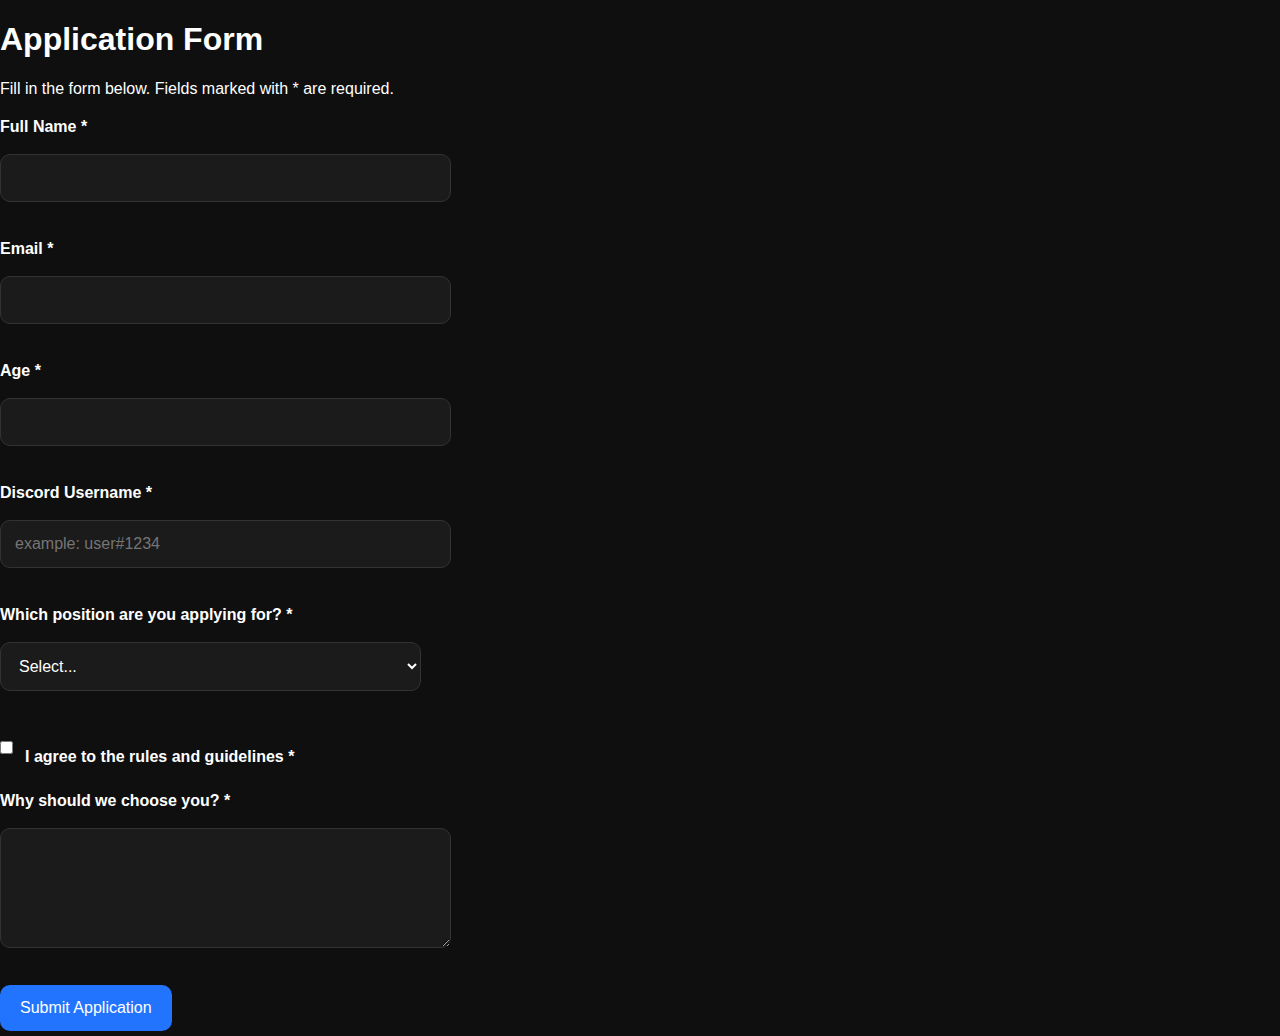
<file: pages/apply.html>
<!DOCTYPE html>
<html lang="en">
<head>
<meta charset="UTF-8" />
<meta name="viewport" content="width=device-width, initial-scale=1.0" />
<title>Apply</title>
<link rel="stylesheet" href="../style.css" />
</head>
<body class="dark-mode">
<div class="form-container">
<h1>Application Form</h1>
<p class="form-desc">Fill in the form below. Fields marked with * are required.</p>


<form id="applicationForm">


<!-- Full Name -->
<label>Full Name *</label>
<input type="text" id="name" required />


<!-- Email -->
<label>Email *</label>
<input type="email" id="email" required />


<!-- Age -->
<label>Age *</label>
<input type="number" id="age" min="10" required />


<!-- Discord Username -->
<label>Discord Username *</label>
<input type="text" id="discord" placeholder="example: user#1234" required />


<!-- Multiple Choice -->
<label>Which position are you applying for? *</label>
<select id="position" required>
<option value="">Select...</option>
<option>Moderator</option>
<option>Administrator</option>
<option>Support Agent</option>
</select>


<!-- Checkbox Agreement -->
<div class="checkbox-container">
<input type="checkbox" id="rules" required />
<label for="rules">I agree to the rules and guidelines *</label>
</div>


<!-- Long Paragraph -->
<label>Why should we choose you? *</label>
<textarea id="reason" rows="5" required></textarea>


<!-- Submit -->
<button type="submit">Submit Application</button>
</form>
</div>
</body>
</html>
</file>
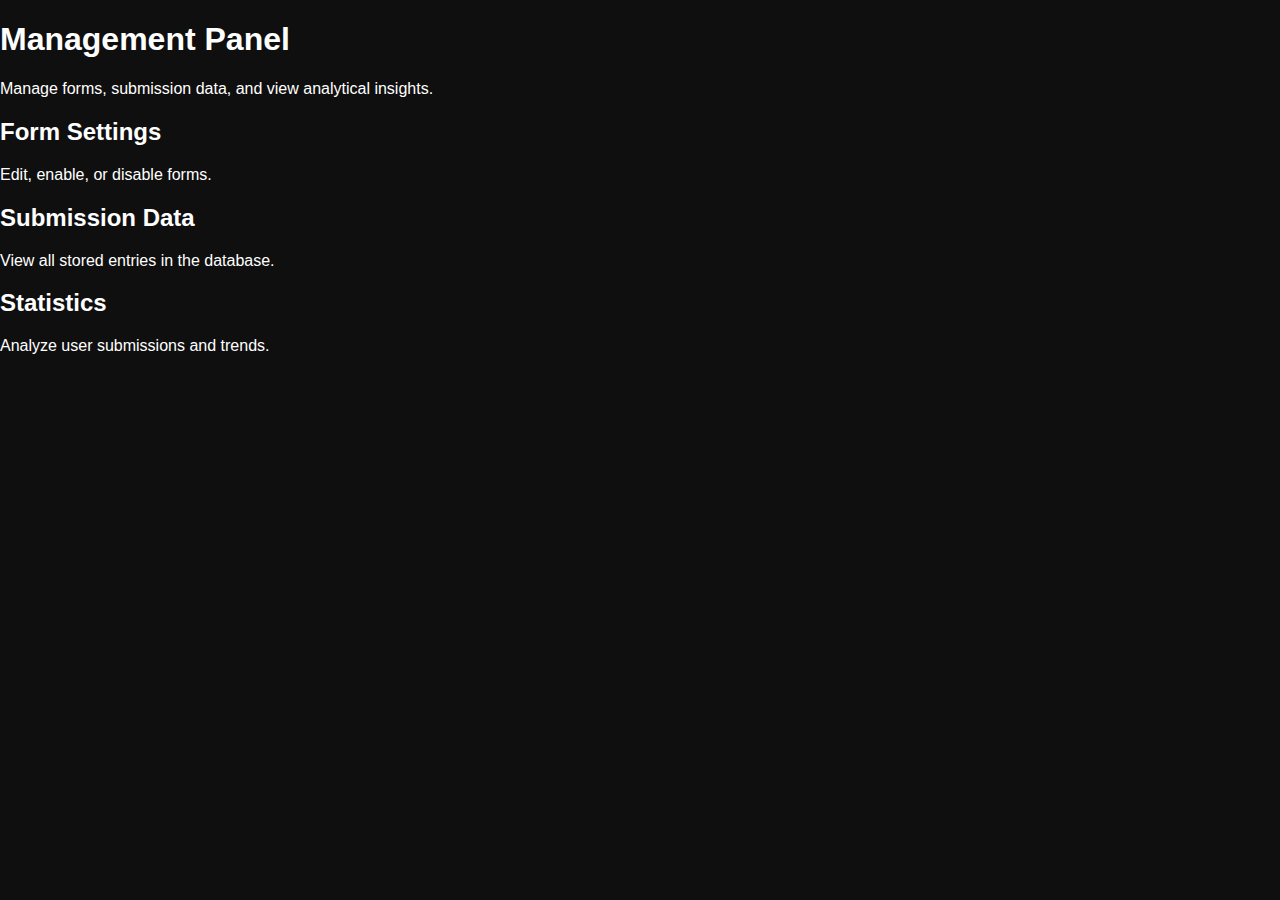
<file: pages/manage.html>
<!DOCTYPE html>
<html lang="en">
<head>
<meta charset="UTF-8" />
<meta name="viewport" content="width=device-width, initial-scale=1.0" />
<title>Management</title>
<link rel="stylesheet" href="../style.css" />
</head>
<body class="dark-mode">
<div class="page-container">
<h1>Management Panel</h1>
<p class="form-desc">Manage forms, submission data, and view analytical insights.</p>


<div class="manage-grid">
<div class="manage-card">
<h2>Form Settings</h2>
<p>Edit, enable, or disable forms.</p>
</div>


<div class="manage-card">
<h2>Submission Data</h2>
<p>View all stored entries in the database.</p>
</div>


<div class="manage-card">
<h2>Statistics</h2>
<p>Analyze user submissions and trends.</p>
</div>
</div>
</div>
</body>
</html>
</file>
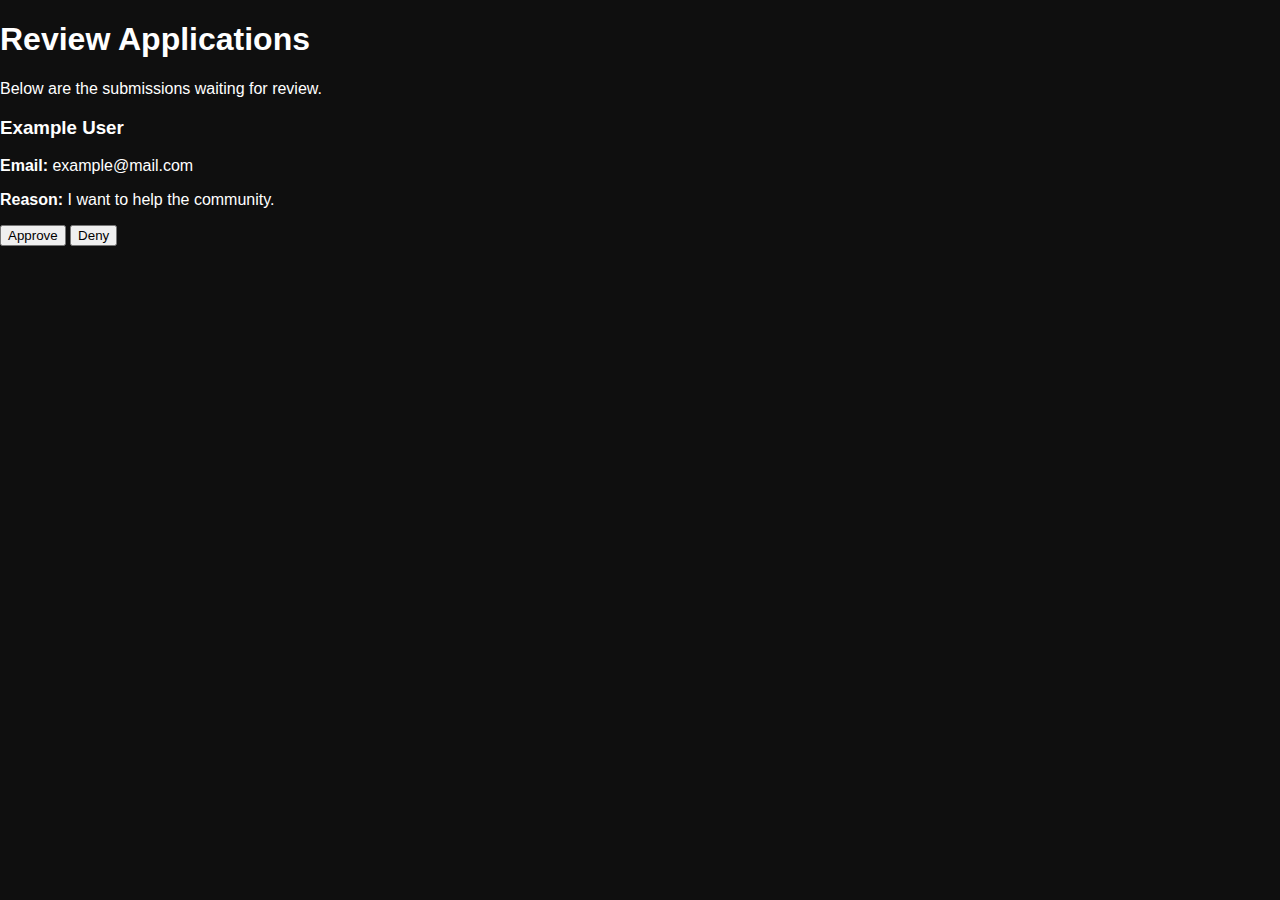
<file: pages/review.html>
<!DOCTYPE html>
<html lang="en">
<head>
<meta charset="UTF-8" />
<meta name="viewport" content="width=device-width, initial-scale=1.0" />
<title>Review Submissions</title>
<link rel="stylesheet" href="../style.css" />
</head>
<body class="dark-mode">
<div class="page-container">
<h1>Review Applications</h1>
<p class="form-desc">Below are the submissions waiting for review.</p>


<div id="reviewList" class="review-list">
<!-- Auto-loaded submissions will appear here -->
<div class="review-card">
<h3>Example User</h3>
<p><strong>Email:</strong> example@mail.com</p>
<p><strong>Reason:</strong> I want to help the community.</p>
<button class="approve">Approve</button>
<button class="deny">Deny</button>
</div>
</div>
</div>
</body>
</html>
</file>
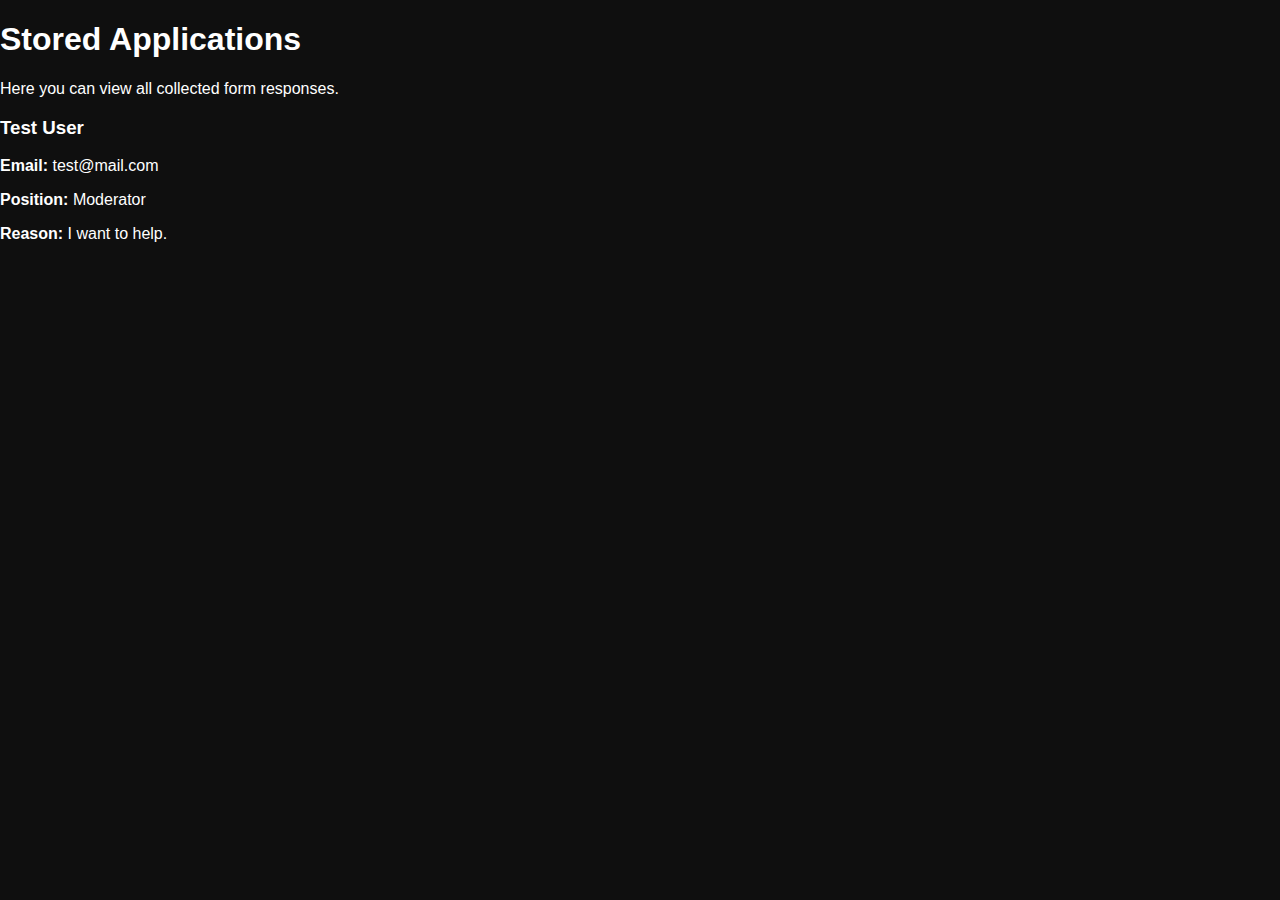
<file: pages/store.html>
<!DOCTYPE html>
<html lang="en">
<head>
<meta charset="UTF-8" />
<meta name="viewport" content="width=device-width, initial-scale=1.0" />
<title>Stored Data</title>
<link rel="stylesheet" href="../style.css" />
</head>
<body class="dark-mode">
<div class="page-container">
<h1>Stored Applications</h1>
<p class="form-desc">Here you can view all collected form responses.</p>


<div id="dataList" class="data-list">
<!-- Example entry -->
<div class="data-card">
<h3>Test User</h3>
<p><strong>Email:</strong> test@mail.com</p>
<p><strong>Position:</strong> Moderator</p>
<p><strong>Reason:</strong> I want to help.</p>
</div>
</div>
</div>
</body>
</html>
</file>
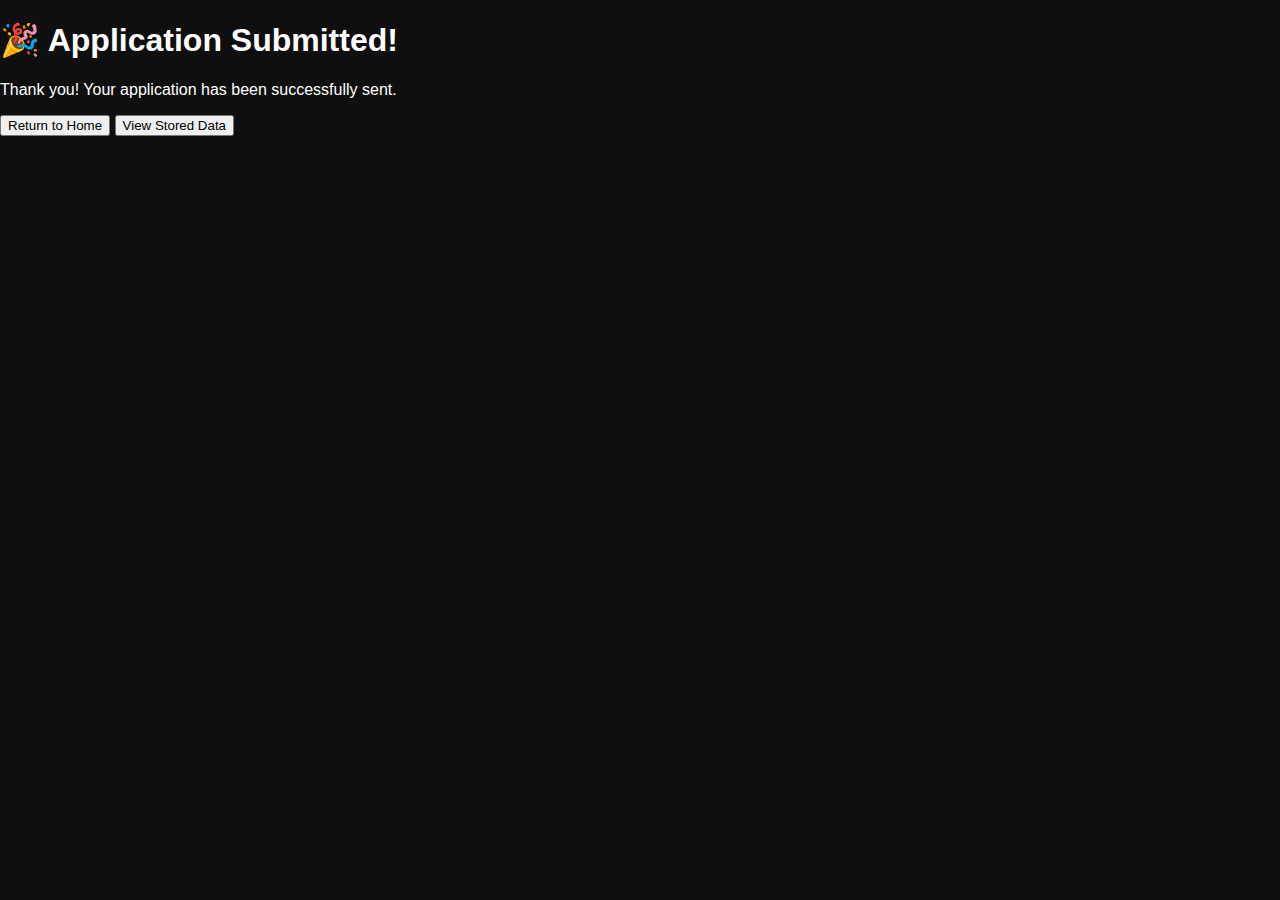
<file: pages/success.html>
<!DOCTYPE html>
<html lang="en">
<head>
<meta charset="UTF-8" />
<meta name="viewport" content="width=device-width, initial-scale=1.0" />
<title>Submission Successful</title>
<link rel="stylesheet" href="../style.css" />
</head>
<body class="dark-mode">
<div class="success-container">
<h1>🎉 Application Submitted!</h1>
<p>Thank you! Your application has been successfully sent.</p>
<button onclick="navigate('/')">Return to Home</button>
<button onclick="navigate('/store')">View Stored Data</button>
</div>
</body>
</html>
</file>
<file: style.css>
/* === GLOBAL === */
body {
  margin: 0;
  background: #0f0f0f;
  color: white;
  font-family: Inter, Arial, sans-serif;
  display: flex;
  height: 100vh;
  overflow: hidden;
}

/* === LAYOUT === */
.layout {
  display: flex;
  width: 100%;
  height: 100%;
}

/* === SIDEBAR === */
.sidebar {
  width: 240px;
  background: #141414;
  border-right: 1px solid #222;
  display: flex;
  flex-direction: column;
  padding: 20px;
}

.sidebar-header {
  font-size: 1.4rem;
  margin-bottom: 25px;
  font-weight: 700;
}

.nav-btn {
  padding: 12px;
  margin: 6px 0;
  background: #1c1c1c;
  color: white;
  border: none;
  border-radius: 8px;
  cursor: pointer;
  font-size: 1rem;
  text-align: left;
  transition: 0.2s;
}

.nav-btn:hover {
  background: #272727;
}

/* === MAIN CONTENT === */
.content {
  flex: 1;
  overflow-y: auto;
  padding: 30px;
  max-width: 900px;
  margin: auto;
}

/* === FORM FIELDS === */
input, textarea, select {
  width: 100%;
  padding: 14px;
  margin: 18px 0;
  background: #1b1b1b;
  border: 1px solid #333;
  border-radius: 10px;
  color: white;
  font-size: 1rem;
  transition: 0.2s;
}

input:focus, textarea:focus, select:focus {
  border-color: #3b86ff;
  outline: none;
}

/* Labels */
label {
  font-weight: 600;
  margin-top: 20px;
  display: block;
}

/* Checkboxes */
.checkbox-container {
  display: flex;
  align-items: center;
  gap: 12px;
  margin: 14px 0;
}

.checkbox-container input {
  width: auto;
}

/* Submit button */
button[type="submit"] {
  background: #2274ff;
  padding: 14px 20px;
  border: none;
  border-radius: 10px;
  color: white;
  cursor: pointer;
  font-size: 1rem;
  margin-top: 15px;
  transition: 0.2s;
}

button[type="submit"]:hover {
  background: #3b86ff;
}

/* === MOBILE === */
@media (max-width: 768px) {
  .sidebar {
    width: 70px;
    padding: 15px;
  }

  .nav-btn {
    font-size: 0;
    padding: 16px;
  }

  .nav-btn::after {
    /* show emoji only */
    font-size: 20px;
  }

  .content {
    padding: 20px;
  }
}
</file>
